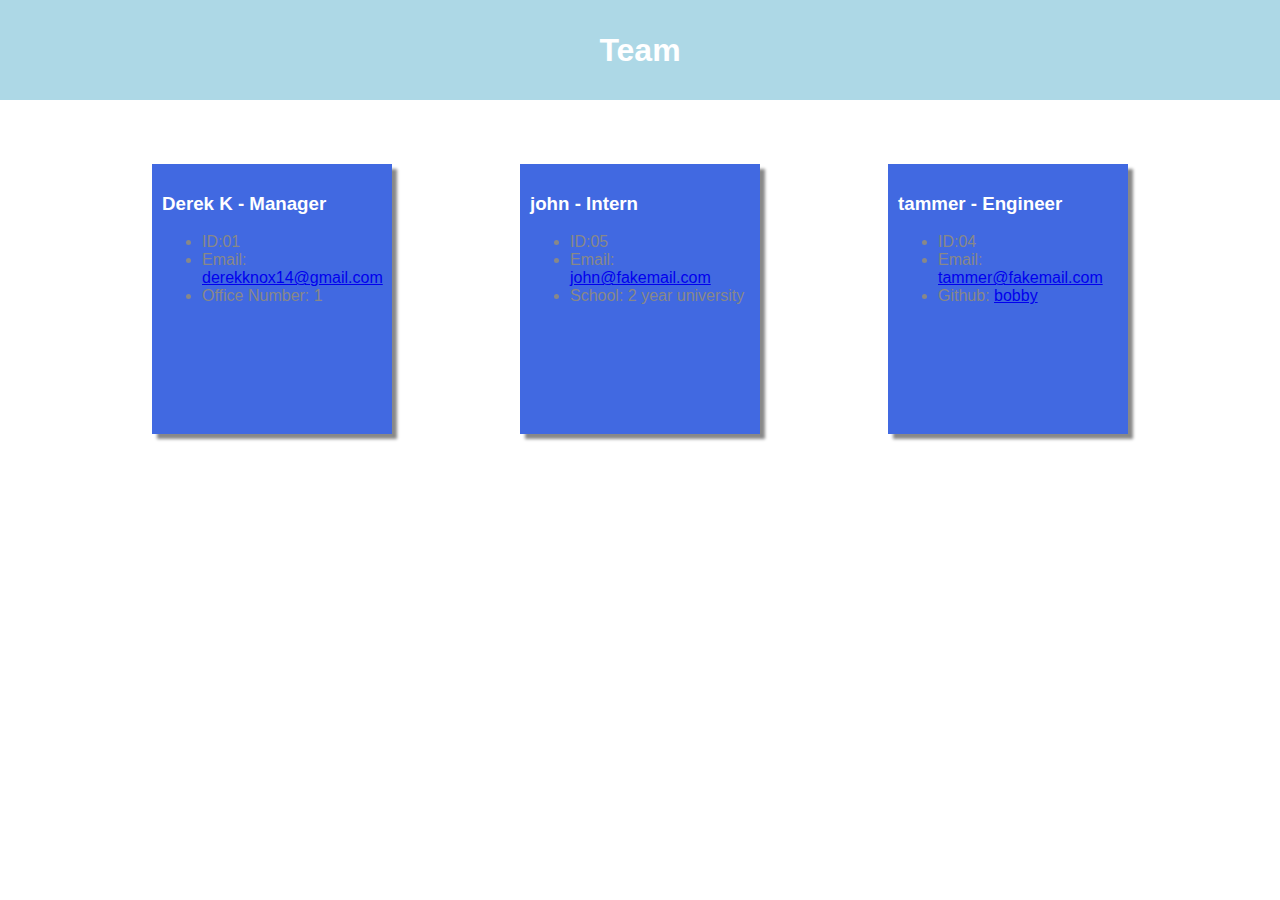
<file: index.html>
<!DOCTYPE html>
    <html lang="en">
    <head>
        <meta charset="UTF-8">
        <meta http-equiv="X-UA-Compatible" content="IE=edge">
        <meta name="viewport" content="width=device-width, initial-scale=1.0">
        <title>Team Profile</title>
        <link rel="stylesheet" href="./teamProfile.css">
    </head>
    <body>
        <div class="teamNavBar">
            <h1 class="navBarTitle">Team</h2>
        </div>
        <div class="cardBody">        <div class="teamMemberCard">
    <div class="teamMemberTitle">
        <h3>Derek K - Manager</h3>
    </div>
    <div class="teamMemberBody">
        <ul>
            <li>ID:01</li>
            <li>Email: <a href="derekknox14@gmail.com">derekknox14@gmail.com</a></li>
            <li>Office Number: 1</li>
        </ul>
    </div>
</div>        <div class="teamMemberCard">
    <div class="teamMemberTitle">
        <h3>john - Intern</h3>
    </div>
    <div class="teamMemberBody">
        <ul>
            <li>ID:05</li>
            <li>Email: <a href="john@fakemail.com">john@fakemail.com</a></li>
            <li>School: 2 year university</li>
        </ul>
    </div>
</div>        <div class="teamMemberCard">
    <div class="teamMemberTitle">
        <h3>tammer - Engineer</h3>
    </div>
    <div class="teamMemberBody">
        <ul>
            <li>ID:04</li>
            <li>Email: <a href="tammer@fakemail.com">tammer@fakemail.com</a></li>
            <li>Github: <a href="https://github.com/tammerg">bobby</a></li>
        </ul>
    </div>
</div>    </div>
    </body>
    </html>
</file>
<file: teamProfile.css>
.teamNavBar {
    background-color: lightblue;
    text-align: center;
    color: white;
    height: 100px;
    width: 100%;
    margin: 0%;
    display: flex;
    justify-content: center;
    align-items: center;
}

.navBarTitle {
    margin: auto;

}

body {
    font-family: 'Bold', sans-serif;
    margin: 0%;
    height: 100%;
}

.cardBody {
    display: flex;
    justify-content: center;
    align-items: center;
}

.teamMemberCard {
    width: 220px;
    height: 250px;
    background-color: royalblue;
    padding: 10px;
    margin: 5%;
    box-shadow: 5px 5px 3px #888888;
}

.teamMemberTitle {
    color: white;
}

.teamMemberBody {
    color: #888888;

}
</file>
